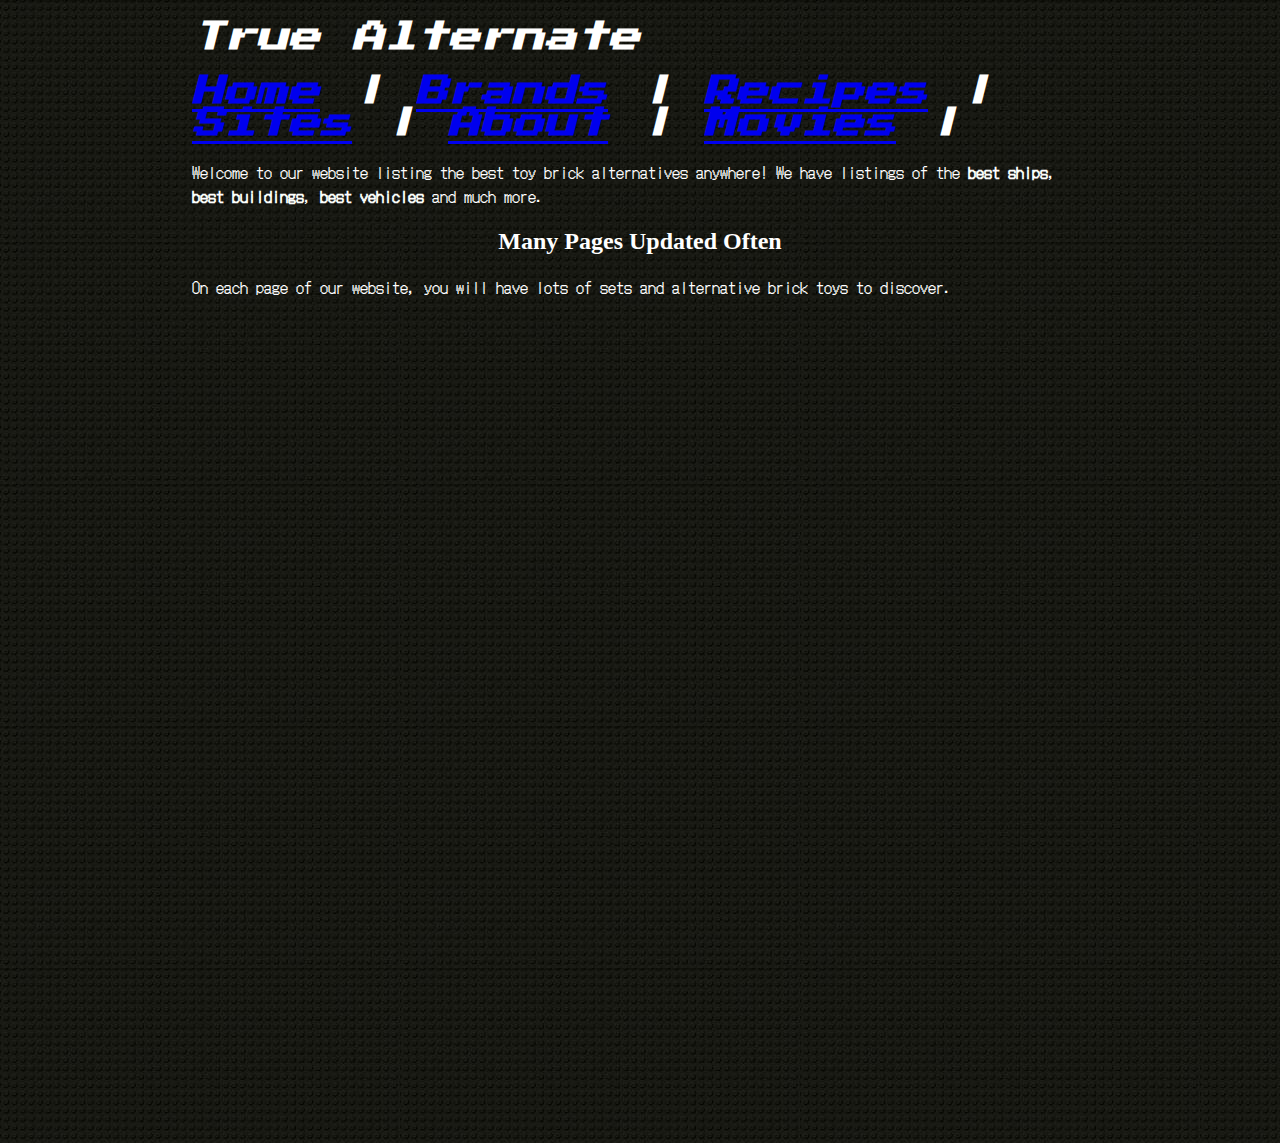
<file: index.html>
<!DOCTYPE html>
<html>
	<head>
		<meta charset="utf-8">
		<title>TrueAlternate</title>
		<link rel="stylesheet" 
		type="text/css" href="style.css">
		<link rel="preconnect" href="https://fonts.gstatic.com">
<link href="https://fonts.googleapis.com/css2?family=Press+Start+2P&display=swap" rel="stylesheet">
<link rel="preconnect" href="https://fonts.gstatic.com">
<link href="https://fonts.googleapis.com/css2?family=DotGothic16&display=swap" rel="stylesheet">
<link rel="shortcut icon" type="image/png" href="images/blocks.png">
		
	</head>
<body>

<h1>True Alternate</h1>
	<nav>
		<h1>
			<a href="index.html">Home</a> |
			<a href="books.html">Brands</a> |
			<a href="recipes.html">Recipes</a> |
			<a href="sites.html">Sites</a> |
			<a href="about.html">About</a> |
			<a href="movies.html">Movies</a> |
					</h1>			
</nav>

<p>Welcome to our website listing the best toy brick alternatives anywhere! We have listings of the <b>best ships</b>, <b>best buildings</b>, <b>best vehicles</b> and much more.

<h2>Many Pages Updated Often</h2> 
<p>
On each page of our website, you will have lots of sets and alternative brick toys to discover</i>.</p> 
<br><br><br><br><br><br><br><br><br><br><br><br><br><br><br><br><br><br><br><br><br><br><br><br><br><br><br><br><br><br><br><br><br><br><br><br><br><br><br><br><br><br><br><br><br><br>

</body>
</html>
</file>
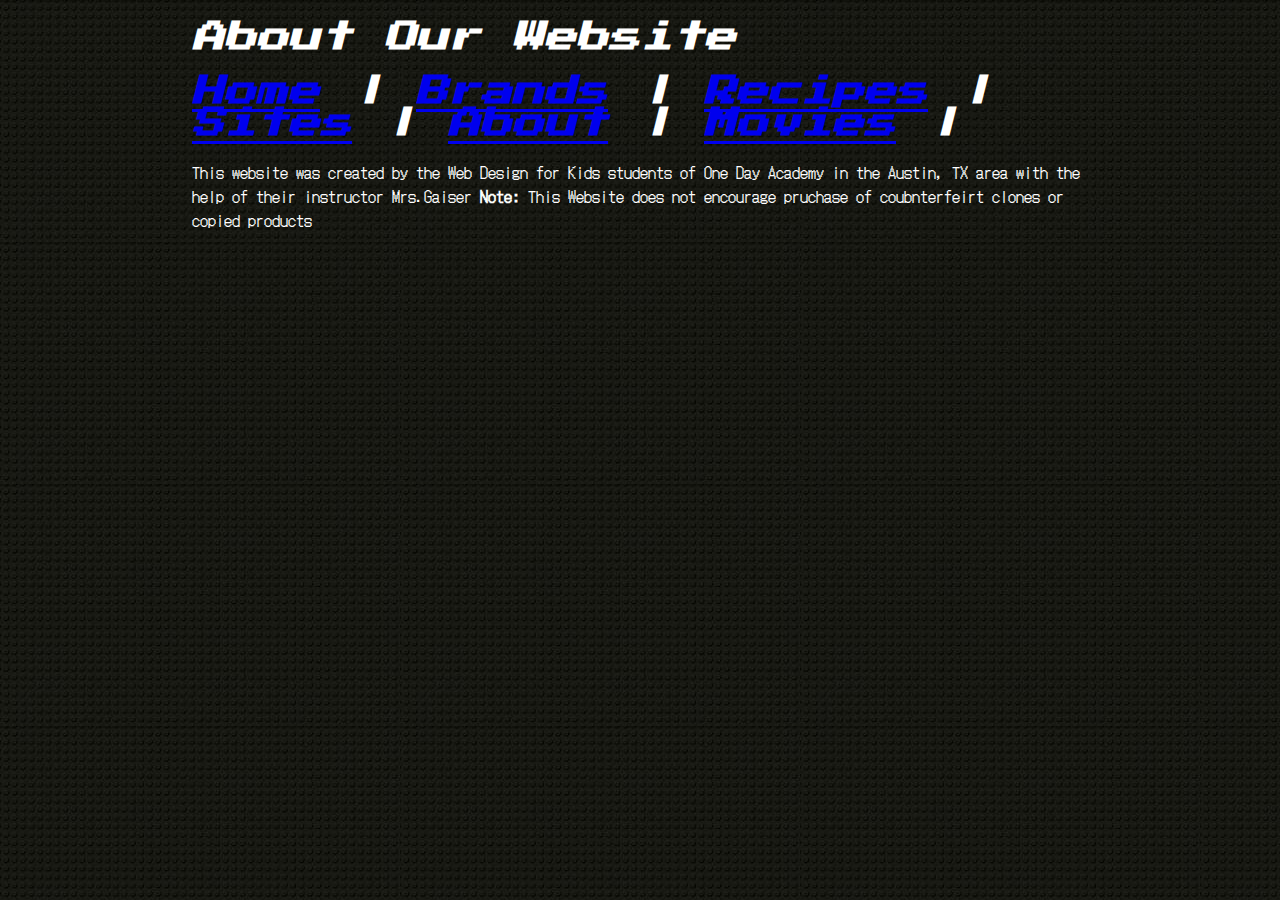
<file: about.html>
<!DOCTYPE html>
<html>
	<head>
		<meta charset="utf-8">
		<title>About Us</title>
		<link rel="stylesheet" type="text/css" href="style.css">
		<link rel="preconnect" href="https://fonts.gstatic.com">
<link href="https://fonts.googleapis.com/css2?family=Press+Start+2P&display=swap" rel="stylesheet">
<link rel="preconnect" href="https://fonts.gstatic.com">
<link href="https://fonts.googleapis.com/css2?family=DotGothic16&display=swap" rel="stylesheet">
<link rel="shortcut icon" type="image/png" href="images/blocks.png">
	</head>
	
	

<body>


<h1>About Our Website</h1>
	<nav>
		<h1>
<a href="index.html">Home</a> |
<a href="books.html">Brands</a> |
<a href="recipes.html">Recipes</a> |
<a href="sites.html">Sites</a> |
<a href="about.html">About</a> |
<a href="movies.html">Movies</a> |
		</h1>		
</nav>
<p>This website was created by the Web Design for Kids students of One Day Academy in the Austin, TX area with the help of their instructor Mrs.Gaiser <b>Note:</b> This Website does not encourage pruchase of coubnterfeirt clones or copied products</p>

</body>
</html>
</file>
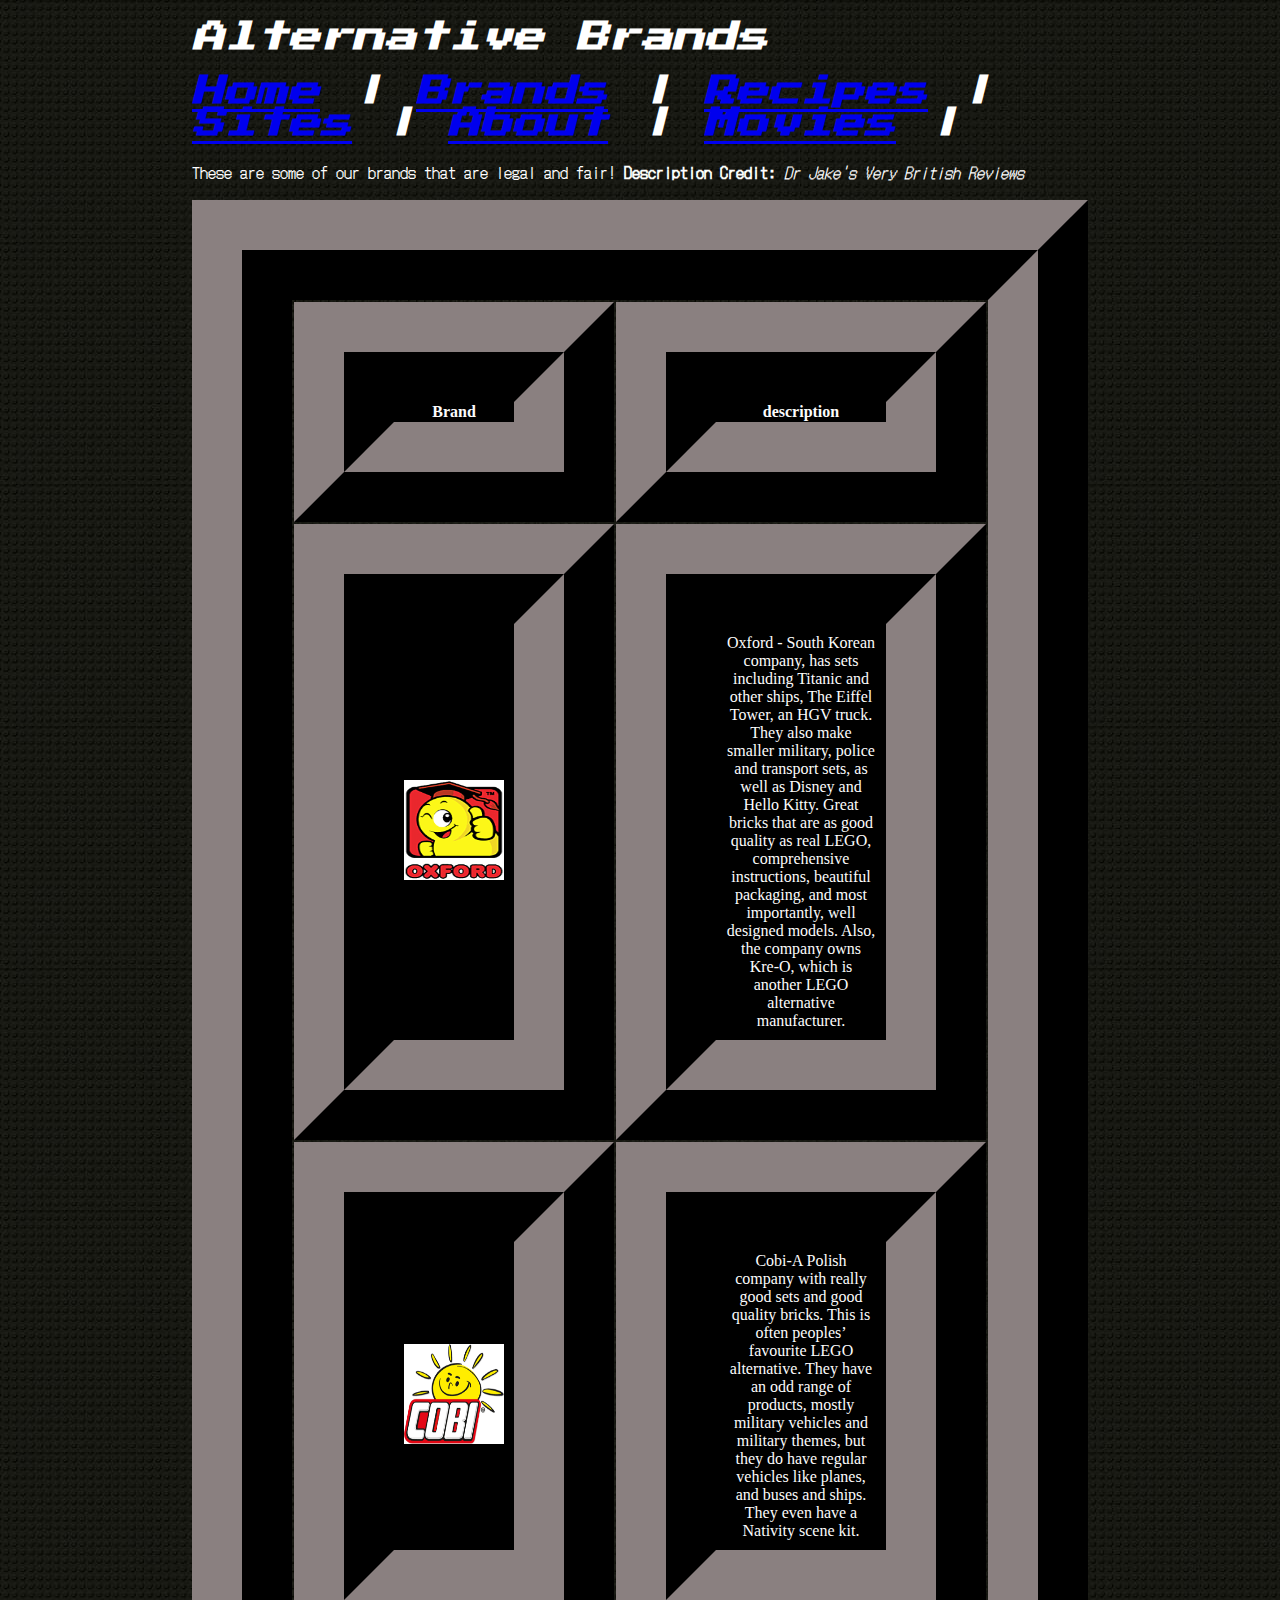
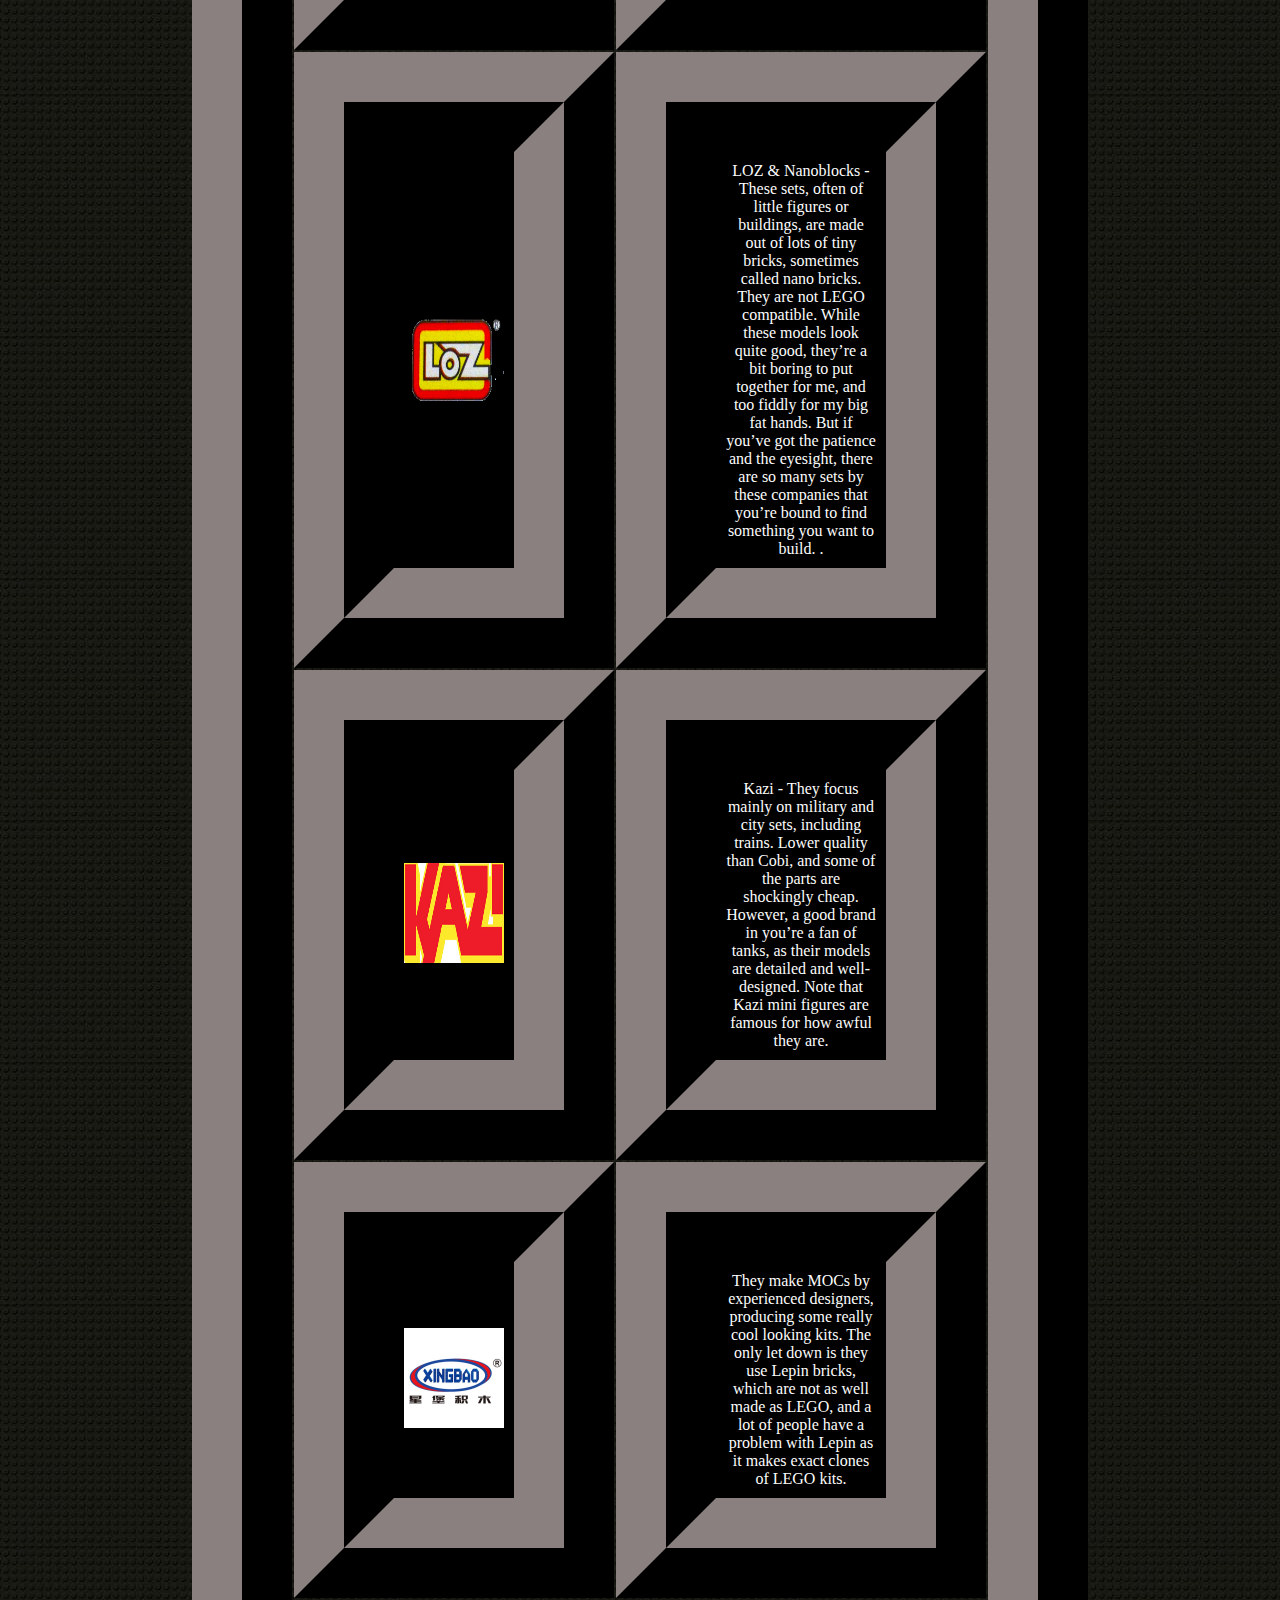
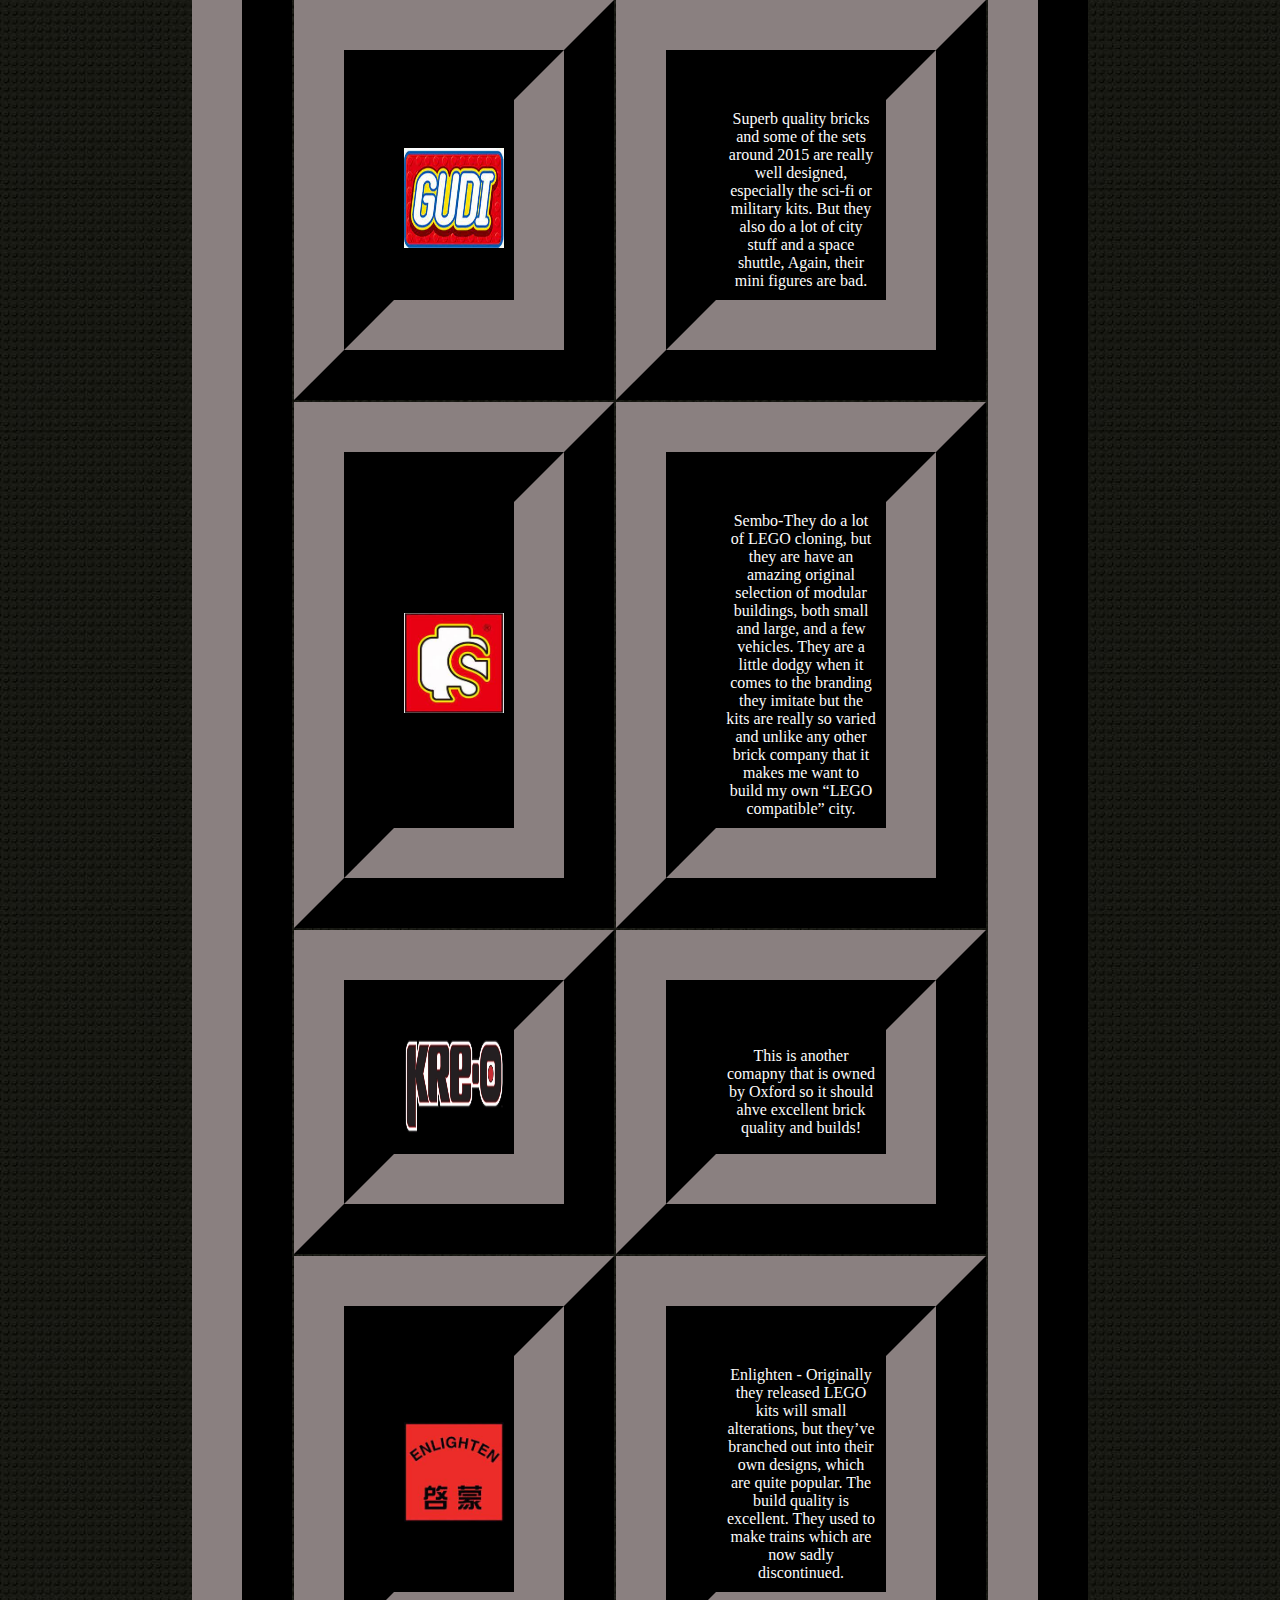
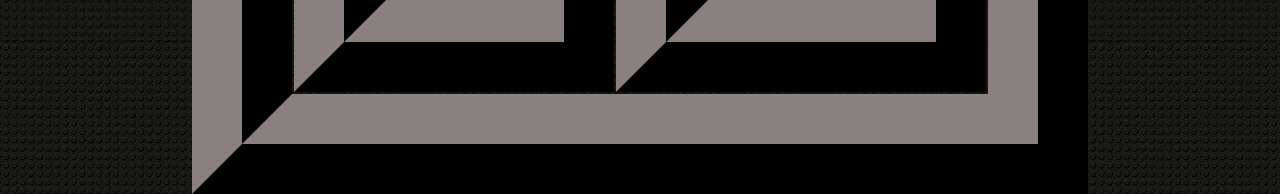
<file: books.html>
<!DOCTYPE html>
<html>
	<head>
		<meta charset="utf-8">
		<title>Brands</title>
		<link rel="stylesheet" type="text/css" href="style.css">
		<link rel="preconnect" href="https://fonts.gstatic.com">
<link href="https://fonts.googleapis.com/css2?family=Press+Start+2P&display=swap" rel="stylesheet">
<link rel="preconnect" href="https://fonts.gstatic.com">
<link href="https://fonts.googleapis.com/css2?family=DotGothic16&display=swap" rel="stylesheet">
<link rel="shortcut icon" type="image/png" href="images/blocks.png">
	</head>
<body>

<h1>Alternative Brands</h1>
<nav>
	<h1>
		<a href="index.html">Home</a> |
		<a href="books.html">Brands</a> |
		<a href="recipes.html">Recipes</a> |
		<a href="sites.html">Sites</a> |
		<a href="about.html">About</a> |
		<a href="movies.html">Movies</a> |
				</h1>			
</nav>


<p>These are some of our brands that are legal and fair! <b>Description Credit:</b><i> Dr Jake's Very British Reviews</i></p>
<table>
	<tr>     
		<th>Brand</th>
		<th>description</th>
	</tr>
	<tr>

		<td><img src="images/oxford.png" height="100" width="100" 
			> <br></td>
		<td>Oxford - South Korean company, has sets including Titanic and other ships, The Eiffel Tower, an HGV truck. They also make smaller military, police and transport sets, as well as Disney and Hello Kitty. Great bricks that are as good quality as real LEGO, comprehensive instructions, beautiful packaging, and most importantly, well designed models. Also, the company owns Kre-O, which is another LEGO alternative manufacturer.</td>
	</tr> 
	<tr>
		<td><img src="images/cobi.png" height="100" width="100"> 
			<br></td>
		<td>Cobi-A Polish company with really good sets  and good quality bricks. This is often peoples’ favourite LEGO alternative. They have an odd range of products, mostly military vehicles and military themes, but they do have regular vehicles like planes, and buses and ships. They even have a Nativity scene kit.
			</td>
	</tr>
	<tr>
		<td><img src="images/Loz.png" height="100" width="100"> 
		<br></td>
		<td>LOZ & Nanoblocks - These sets, often of little figures or buildings, are made out of lots of tiny bricks, sometimes called nano bricks. They are not LEGO compatible. While these models look quite good, they’re a bit boring to put together for me, and too fiddly for my big fat hands. But if you’ve got the patience and the eyesight, there are so many sets by these companies that you’re bound to find something you want to build.
			.</td>
	</tr>

	<td><img src="images/Kazi.jpg" height="100" width="100"
			> <br></td>
		<td>
			Kazi - They focus mainly on military and city sets, including trains. Lower quality than Cobi, and some of the parts are shockingly cheap. However, a good brand in you’re a fan of tanks, as their models are detailed and well-designed. Note that Kazi mini figures are famous for how awful they are.</td>
		 <tr>
			<td><img src="images/Xingbao.jpg" height="100" width="100"> 
			<br></td>
			<td>They make MOCs by experienced designers, producing some really cool looking kits. The only let down is they use Lepin bricks, which are not as well made as LEGO, and a lot of people have a problem with Lepin as it makes exact clones of LEGO kits.</td>
		</tr>
		<tr>
			<td><img src="images/Gudi.jpg" height="100" width="100"> 
			<br></td>
			<td>Superb quality bricks and some of the sets around 2015 are really well designed, especially the sci-fi or military kits. But they also do a lot of city stuff and a space shuttle, Again, their mini figures are bad.</td>
		</tr>
		<tr>
			<td><img src="images/Sembo-Block.jpg" height="100" width="100"> 
			<br></td>
			<td> Sembo-They do a lot of LEGO cloning, but they are have an amazing original selection of modular buildings, both small and large, and a few vehicles. They are a little dodgy when it comes to the branding they imitate but the kits are really so varied and unlike any other brick company that it makes me want to build my own “LEGO compatible” city.
				</td>
		</tr>
		<tr>
			<td><img src="images/Kre-O_logo.webp" height="100" width="100"> 
			<br></td>
			<td> This is another comapny that is owned by Oxford so it should ahve excellent brick quality and builds!
				</td>
		</tr>
		<tr>
			<td><img src="images/enlighten.jpg" height="100" width="100"> 
			<br></td>
			<td> Enlighten - Originally they released LEGO kits will small alterations, but they’ve branched out into their own designs, which are quite popular. The build quality is excellent. They used to make trains which are now sadly discontinued.
				</td>
		</tr>
</table>
</body>
</html>
</file>
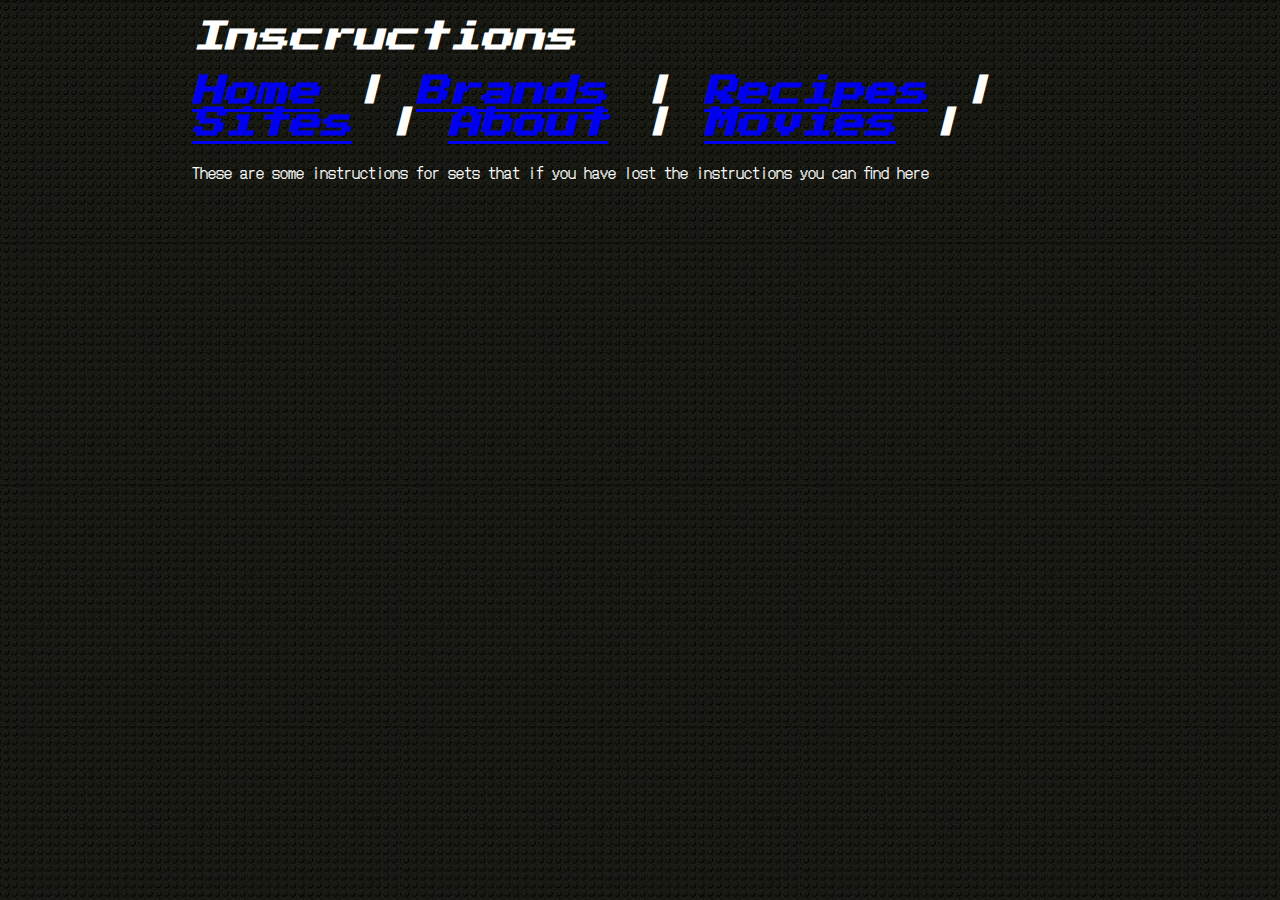
<file: recipes.html>
<!DOCTYPE html>
<html>
	<head>
		<meta charset="utf-8">
		<title>Instructions</title>
		<link rel="stylesheet" type="text/css" href="style.css">
		<link rel="preconnect" href="https://fonts.gstatic.com">
<link href="https://fonts.googleapis.com/css2?family=Press+Start+2P&display=swap" rel="stylesheet">
<link rel="preconnect" href="https://fonts.gstatic.com">
<link href="https://fonts.googleapis.com/css2?family=DotGothic16&display=swap" rel="stylesheet">
<link rel="shortcut icon" type="image/png" href="images/blocks.png">
	</head>
<body>

<h1>Inscructions</h1>
	<nav>
		<h1>
			<a href="index.html">Home</a> |
			<a href="books.html">Brands</a> |
			<a href="recipes.html">Recipes</a> |
			<a href="sites.html">Sites</a> |
			<a href="about.html">About</a> |
			<a href="movies.html">Movies</a> |
					</h1>			
</nav>

<p>These are some instructions for sets that if you  have lost the instructions you can find here</p>
</file>
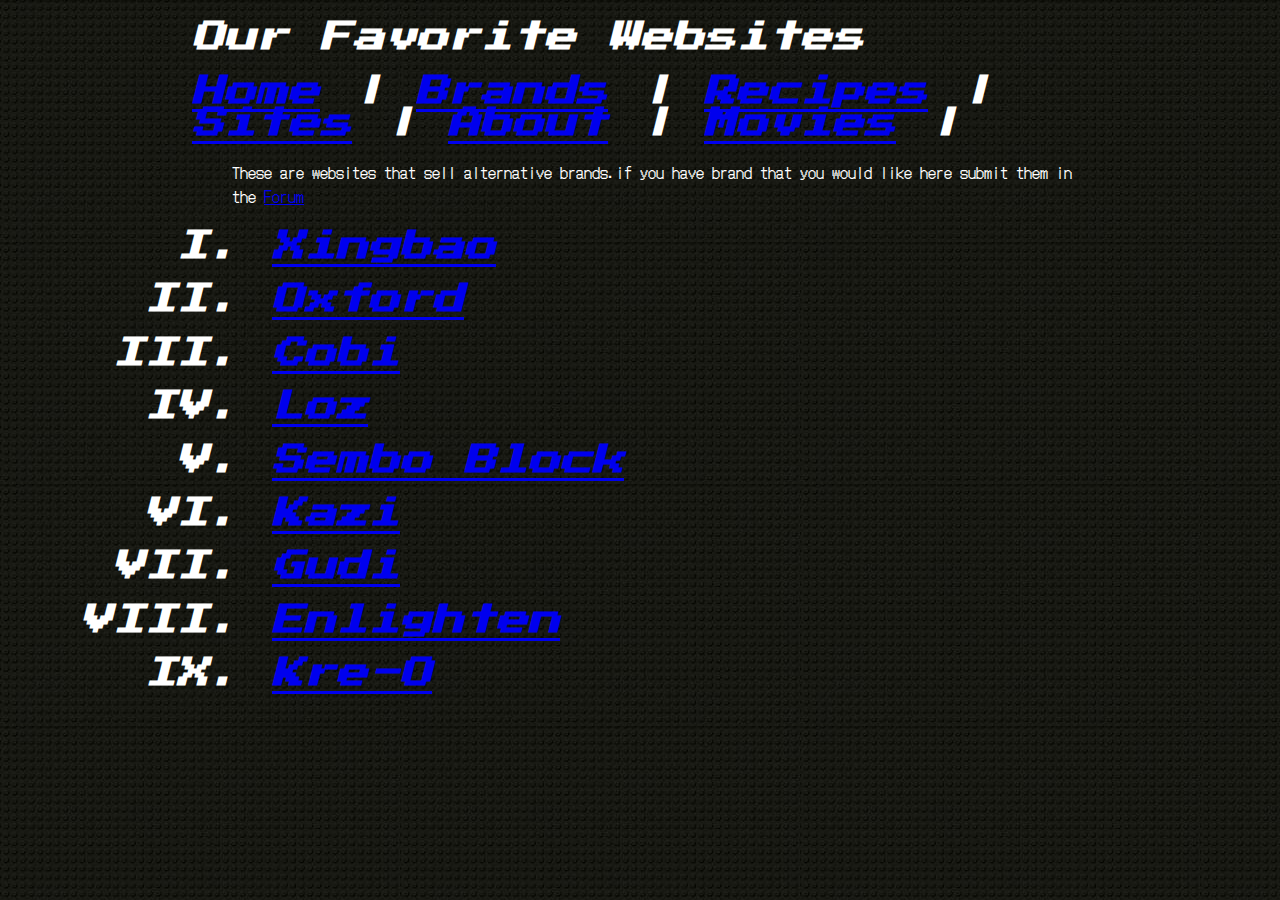
<file: sites.html>
<!DOCTYPE html>
<html>
	<head>
		<meta charset="utf-8">
		<title>Sites</title>
		<link rel="stylesheet" type="text/css" href="style.css">
		<link rel="preconnect" href="https://fonts.gstatic.com">
<link href="https://fonts.googleapis.com/css2?family=Press+Start+2P&display=swap" rel="stylesheet">
<link rel="preconnect" href="https://fonts.gstatic.com">
<link href="https://fonts.googleapis.com/css2?family=DotGothic16&display=swap" rel="stylesheet">
<link rel="shortcut icon" type="image/png" href="images/blocks.png">
	</head>
<body>

<h1>Our Favorite Websites</h1>
	<nav>
		<h1>
			<a href="index.html">Home</a> |
			<a href="books.html">Brands</a> |
			<a href="recipes.html">Recipes</a> |
			<a href="sites.html">Sites</a> |
			<a href="about.html">About</a> |
			<a href="movies.html">Movies</a> |
					</h1>				
</nav>

<ul>
<p>These are websites that sell alternative brands.if you have brand that you would like here submit them in the <a href="Forum">Forum</a> </p>
<ul>
<h1><li><a href="https://s.click.aliexpress.com/e/_9gvObY">Xingbao</a><br></li></h1>



<h1><li><a href="https://www.amazon.com/s?k=oxford+blocks&tag=jaken-20">Oxford</a><br></li></h1>


<h1><li><a href="https://www.amazon.com/s?k=cobi+blocks&tag=jaken-20">Cobi</a><br></li></h1>



<h1><li><a href="https://www.aliexpress.com/af/loz-blocks.html?d=y&origin=n&SearchText=loz+blocks&catId=0&initiative_id=AS_20210413115041">Loz</a> <br></li></h1>


<h1><li><a href="https://semboblocks.com/">Sembo Block</a> <br></li></h1>


<h1><li><a href="https://s.click.aliexpress.com/e/_AELR2S">Kazi<br></a></li></h1>

<h1><li><a href="http://s.click.aliexpress.com/e/EEQvj2J">Gudi<br></a></li>

<h1><li><a href="https://www.amazon.com/s?i=merchant-items&me=AFCFHR57JPGPT">Enlighten</a></a></li>

<h1><li><a href="https://www.walmart.com/browse/toys/building-sets-blocks/kre-o/4171_4186/YnJhbmQ6S1JFLU8ie">Kre-O<br></a></li>

	
</h1></b></ul>






</body>
</html>
</file>
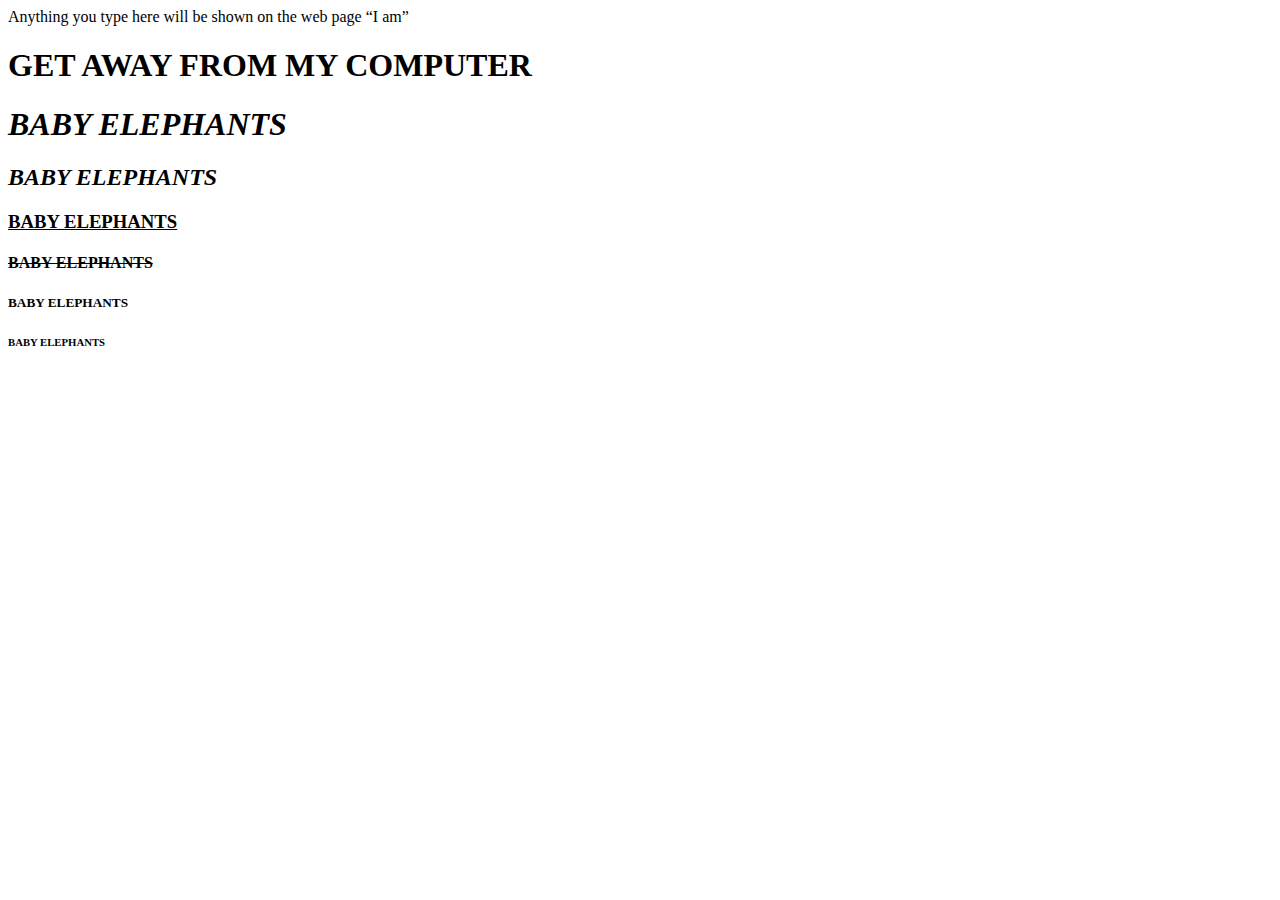
<file: Lesson10Practice/file1.html>
<!DOCTYPE html>
<html>
<head>
	<title>Never gonna give you up</title 
		<meta charset="utf-8">
</head>
<body>
Anything you type here will be shown on the web page
<q>I am</q>
<h1>GET AWAY FROM MY COMPUTER</h1>
<h1><i>BABY ELEPHANTS</i></h1>
<em><h2>BABY ELEPHANTS</h2></em>
<u><h3>BABY ELEPHANTS</h3></u>
<s><h4>BABY ELEPHANTS</h4></s>
<b><h5>BABY ELEPHANTS</h5></b>
<mark><h6>BABY ELEPHANTS</h6></mark>

<body>
</html>
</file>
<file: style.css>
body {
   
    background-image: url(images/Good-Background.jpg);
    background-repeat: repeat; 
    width: 70%;
        margin: 0 auto;
    background-color:#ccc;
    
    

}
h1 {
    
    font-family: 'Press Start 2P', cursive;
   color: rgb(255, 255, 255); 
   text-align: center;
   font-style: italic;
   text-align: left;
   text-decoration: none;
   display: block;
   font-weight: bold;
 
}

h2 {
    color:rgb(255, 255, 255);
    text-align: center;
    

}
p {
    font-family: 'DotGothic16', sans-serif;
   font-size: 1em;
   color: white;
}
/*This code changes the link states.*/
\\

a:link {color: rgb(255, 255, 255); font-weight: bold;}a:visited {color: rgba(255, 255, 255, 0.884); font-weight: bold; text-decoration: none;} 
a:hover{background-color: rgba(255, 255, 255, 0.336);}
a:active{background-color: rgb(255, 255, 255); text-decoration: none;}
a:focus {border:1px solid rgb(78, 78, 78) ;}

/*This code changes the lists*/
ul {list-style-type: upper-roman;}
ol {list-style-type: upper-roman;}

/*This styles the table*/
table, th, td, tr {
    border: 100px ridge rgb(54, 50, 50);
    color: rgb(252, 252, 252);  
    text-align: center; 
}
td {
    padding: 10px;
    background-color: rgb(0, 0, 0);
}
th {
    background-color: rgb(0, 0, 0);
    
}
</file>
